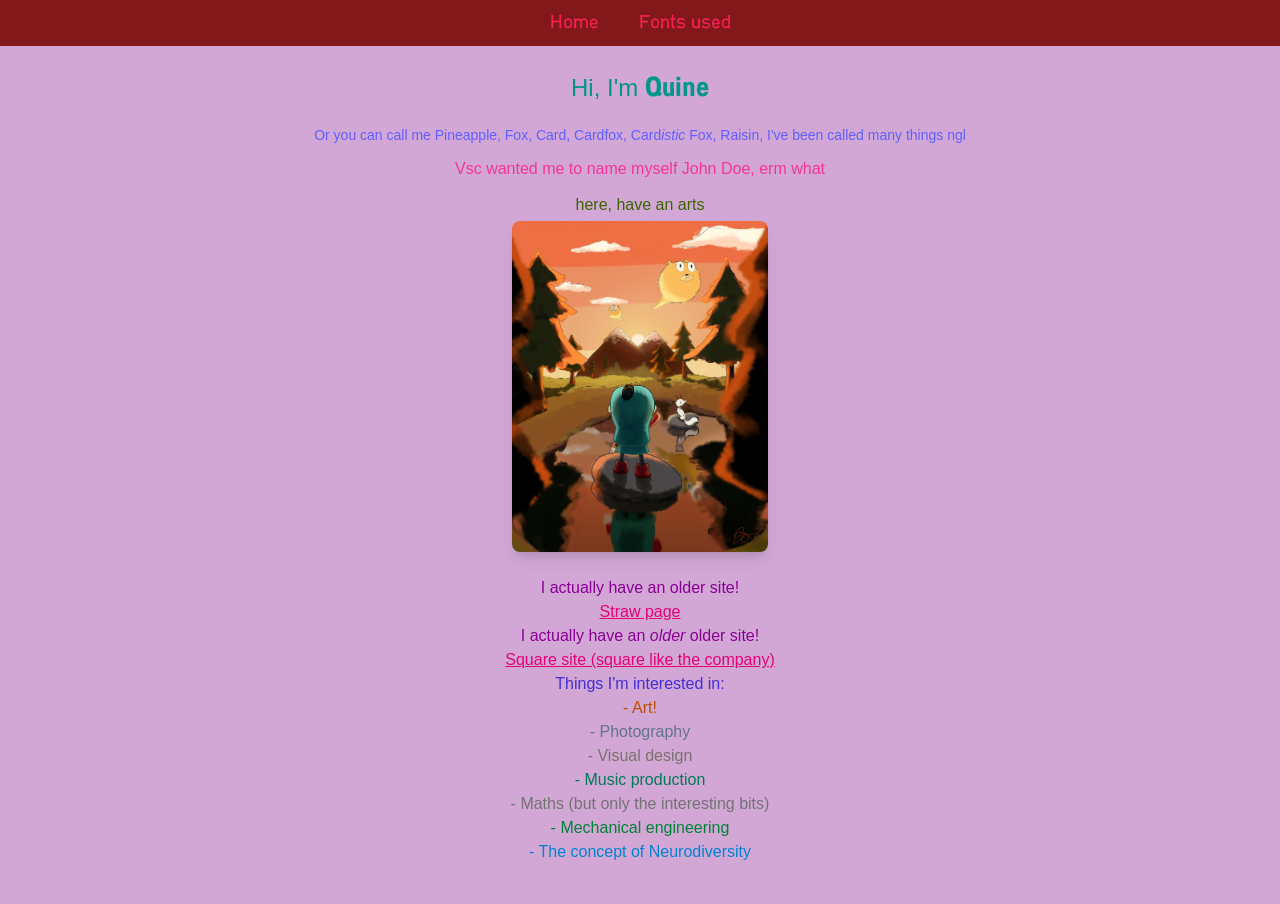
<file: index.html>
<!DOCTYPE html>
<html>
	<head>
		
		<meta charset="UTF-8">
		<meta name="viewport" content="width=device-width, initial-scale=1.0">
		<link href="src/output.css" rel="stylesheet">
		<title>Quine's Portfolio</title>
		
		
	</head>
	<header class="fixed top-0 left-0 z-50 w-full bg-red-900 flex justify-center shadow-m">
		<nav class="mx-auto flex max-w-7xl items-center px-4 py-2">
			<ul class="flex items-center gap-10 text-lg">
			<li><a href="index.html" class="py-5 text-lg hover:text-pink-400 hover:underline font-igotup text-rose-500">Home</a></li>
			<li><a href="font_test.html" class="py-5 text-lg hover:text-pink-400 hover:underline font-igotup text-rose-500">Fonts used</a></li>
			</ul>
		</nav>
	</header>
<main class="pt-8">

	<body class="text-center bg-[#d2a7d6] p-10">
		<h1 class="text-teal-600 text-2xl mb-5">Hi, I'm <span class="font-pennylanecorrodedbold text-2xl">Quine</span></h1>
		<p class="text-indigo-500 text-sm font-italic mb-3">Or you can call me Pineapple, Fox, Card, Cardfox, Card<span class=italic>istic</span> Fox, Raisin, I've been called many things ngl</p>
        <p class="text-pink-500 text-2sm">Vsc wanted me to name myself John Doe, erm what</p>
    	<p class="text-lime-800 mt-3">here, have an arts</p>
        <img src="./images/sunsetthroughthewoods.jpg" alt="sunset through the woods" class="mt-1 mb-6 w-64 rounded-lg shadow-lg mx-auto" />
		<p class="text-fuchsia-800">I actually have an older site!</p>
		<a href="https://cardfox.straw.page/" class="text-pink-600 underline hover:text-rose-400">Straw page</a>
		<p class="text-fuchsia-800">I actually have an <span class="italic">older</span> older site!</p>
		<a href="https://cardfox.square.site/" class="text-pink-600 underline hover:text-rose-400">Square site (square like the company)</a>
		<p class="text-indigo-700 text-2md">Things I'm interested in:</p>
			<p class="text-amber-700">- Art!</p>
			<p class="text-slate-500">- Photography</p>
			<p class="text-stone-500">- Visual design</p>
			<p class="text-emerald-700">- Music production</p>
			<p class="text-neutral-500">- Maths (but only the interesting bits)</p>
			<p class="text-green-700">- Mechanical engineering</p>
			<p class="text-sky-600">- The concept of Neurodiversity</p>
				
		</body>
	</main>
</html>
</file>
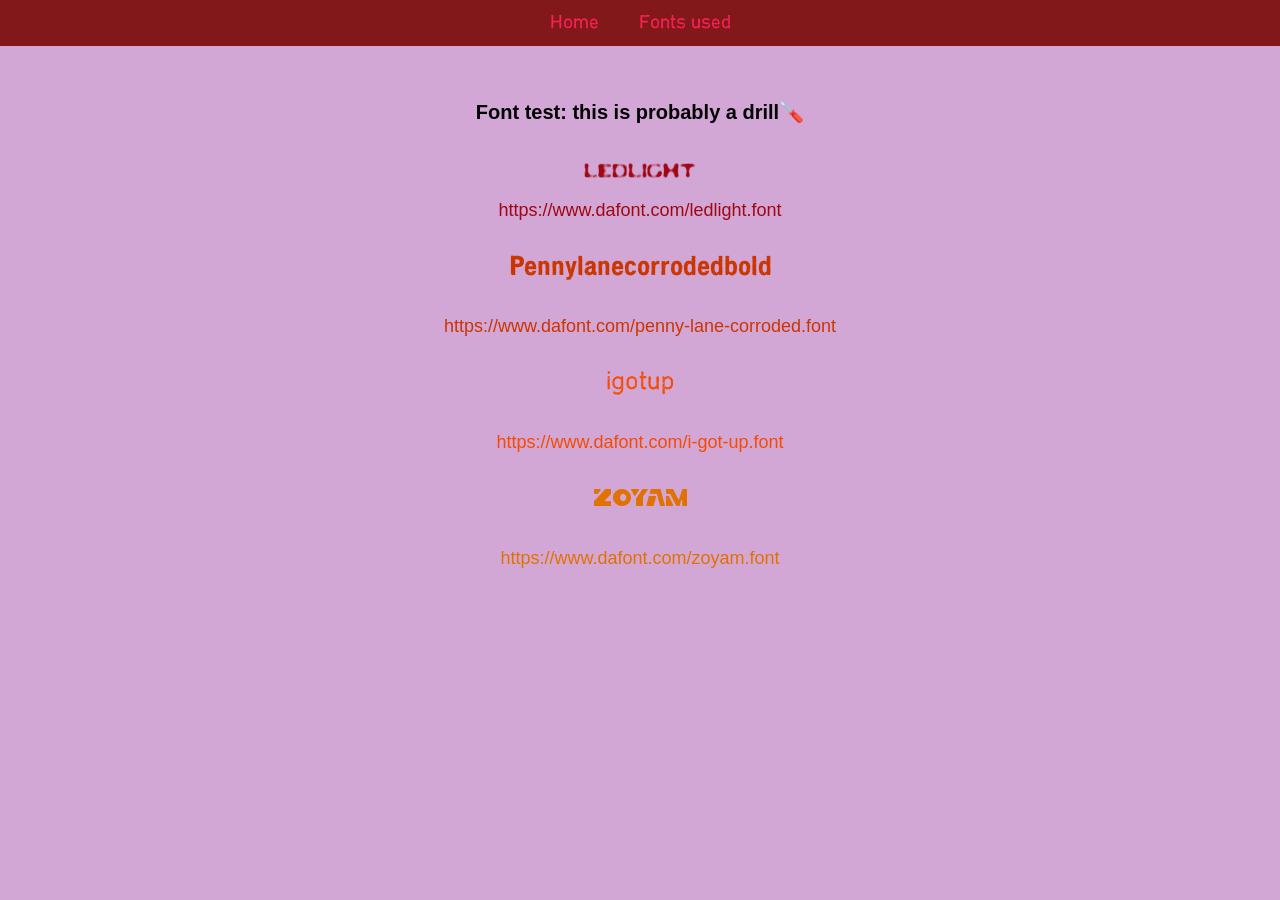
<file: font_test.html>
<!DOCTYPE html>
<html>
	<head>
		
		<meta charset="UTF-8">
		<meta name="viewport" content="width=device-width, initial-scale=1.0">
		<link href="src/output.css" rel="stylesheet">
		<title>Quine's Portfolio</title>
		
		
	</head>
	<header class="fixed top-0 left-0 z-50 w-full bg-red-900 flex justify-center shadow-m">
		<nav class="mx-auto flex max-w-7xl items-center px-4 py-2">
			<ul class="flex items-center gap-10 text-lg">
			<li><a href="index.html" class="py-5 text-lg hover:text-pink-400 hover:underline font-igotup text-rose-500">Home</a></li>
			<li><a href="font_test.html" class="py-5 text-lg hover:text-pink-400 hover:underline font-igotup text-rose-500">Fonts used</a></li>
			</ul>
		</nav>
	</header>
<main class="pt-8">

    <body class="text-center bg-[#d2a7d6] p-10">
        <a class="mb-10 font-extrabold text-black text-xl/20">Font test: this is probably a drill🪛</a> 
        <p class="text-red-800 text-2xl"><span class="font-ledlight text-2xl/10">ledlight</span></p>
		<a href="https://www.dafont.com/ledlight.font" class="text-red-800 hover:underline hover:text-red-500 text-lg leading-loose mb-24">https://www.dafont.com/ledlight.font</a>
		<p class="text-orange-700 text-2xl"><span class="font-pennylanecorrodedbold text-2xl/20">Pennylanecorrodedbold</span></p>
		<a href="https://www.dafont.com/penny-lane-corroded.font" class="text-orange-700 hover:underline hover:text-orange-500 text-lg leading-loose mb-24">https://www.dafont.com/penny-lane-corroded.font</a>
		<p class="text-orange-600 text-2xl"><span class="font-igotup text-2xl/20">igotup</span></p>
		<a href="https://www.dafont.com/i-got-up.font" class="text-orange-600 hover:underline hover:text-yellow-400 text-lg leading-loose mb-24">https://www.dafont.com/i-got-up.font</a>
		<p class="text-amber-600 text-2xl"><span class="font-zoyam text-2xl/20">zoyam</span></p>
		<a href="https://www.dafont.com/zoyam.font" class="text-amber-600 hover:underline hover:text-orange-300 text-lg leading-loose mb-24">https://www.dafont.com/zoyam.font</a>
    </body>
</html>
</file>
<file: src/output.css>
/*! tailwindcss v4.3.5 | MIT License | https://tailwindcss.com */
@layer properties;
@font-face {
  font-family: 'LEDLIGHT';
  src: url('../fonts/ledlight/LEDLIGHT.otf') format('opentype'), url('../fonts/ledlight/LEDLIGHT.woff2') format('woff2');
  font-weight: normal;
  font-style: normal;
  font-display: swap;
}
@font-face {
  font-family: 'IGOTUP';
  src: url('../fonts/i_got_up/IGotUp.woff2') format('woff2'), url('../fonts/i_got_up/IGotUp.tff') format('truetype');
  font-weight: normal;
  font-style: normal;
  font-display: swap;
}
@font-face {
  font-family: 'PENNYLANECORRODEDBOLD';
  src: url('../fonts/penny_lane_corroded/PennyLaneCorrodedBold.woff2') format('woff2'), url('../fonts/penny_lane_corroded/PennyLaneCorrodedBold.tff') format('truetype');
  font-weight: bold;
  font-style: normal;
  font-display: swap;
}
@font-face {
  font-family: 'ZOYAM';
  src: url('../fonts/zoyam/zoyam.woff2') format('woff2'), url('../fonts/zoyam/zoyam.tff') format('truetype');
  font-weight: normal;
  font-style: normal;
  font-display: swap;
}
@layer theme, base, components, utilities;
@layer theme {
  :root, :host {
    --font-sans: -apple-system, BlinkMacSystemFont, "Segoe UI", Roboto, "Helvetica Neue",
      "Noto Sans", Arial, sans-serif, "Apple Color Emoji", "Segoe UI Emoji",
      "Segoe UI Symbol", "Noto Color Emoji";
    --font-mono: ui-monospace, SFMono-Regular, Menlo, Monaco, Consolas, "Liberation Mono",
      "Courier New", monospace;
    --color-red-200: oklch(88.5% 0.062 18.334);
    --color-red-400: oklch(70.4% 0.191 22.216);
    --color-red-500: oklch(63.7% 0.237 25.331);
    --color-red-800: oklch(44.4% 0.177 26.899);
    --color-red-900: oklch(39.6% 0.141 25.723);
    --color-orange-300: oklch(83.7% 0.128 66.29);
    --color-orange-500: oklch(70.5% 0.213 47.604);
    --color-orange-600: oklch(64.6% 0.222 41.116);
    --color-orange-700: oklch(55.3% 0.195 38.402);
    --color-amber-500: oklch(76.9% 0.188 70.08);
    --color-amber-600: oklch(66.6% 0.179 58.318);
    --color-amber-700: oklch(55.5% 0.163 48.998);
    --color-yellow-400: oklch(85.2% 0.199 91.936);
    --color-lime-800: oklch(45.3% 0.124 130.933);
    --color-green-700: oklch(52.7% 0.154 150.069);
    --color-emerald-700: oklch(50.8% 0.118 165.612);
    --color-teal-600: oklch(60% 0.118 184.704);
    --color-sky-600: oklch(58.8% 0.158 241.966);
    --color-blue-600: oklch(54.6% 0.245 262.881);
    --color-indigo-500: oklch(58.5% 0.233 277.117);
    --color-indigo-700: oklch(45.7% 0.24 277.023);
    --color-fuchsia-800: oklch(45.2% 0.211 324.591);
    --color-pink-400: oklch(71.8% 0.202 349.761);
    --color-pink-500: oklch(65.6% 0.241 354.308);
    --color-pink-600: oklch(59.2% 0.249 0.584);
    --color-pink-800: oklch(45.9% 0.187 3.815);
    --color-rose-200: oklch(89.2% 0.058 10.001);
    --color-rose-400: oklch(71.2% 0.194 13.428);
    --color-rose-500: oklch(64.5% 0.246 16.439);
    --color-rose-700: oklch(51.4% 0.222 16.935);
    --color-slate-500: oklch(55.4% 0.046 257.417);
    --color-gray-200: oklch(92.8% 0.006 264.531);
    --color-gray-300: oklch(87.2% 0.01 258.338);
    --color-gray-500: oklch(55.1% 0.027 264.364);
    --color-gray-600: oklch(44.6% 0.03 256.802);
    --color-gray-700: oklch(37.3% 0.034 259.733);
    --color-gray-900: oklch(21% 0.034 264.665);
    --color-neutral-500: oklch(55.6% 0 none);
    --color-stone-500: oklch(55.3% 0.013 58.071);
    --color-mauve-400: oklch(71.1% 0.019 323.02);
    --color-black: #000;
    --color-white: #fff;
    --spacing: 0.25rem;
    --container-3xl: 48rem;
    --container-7xl: 80rem;
    --text-sm: 0.875rem;
    --text-sm--line-height: calc(1.25 / 0.875);
    --text-lg: 1.125rem;
    --text-lg--line-height: calc(1.75 / 1.125);
    --text-xl: 1.25rem;
    --text-xl--line-height: calc(1.75 / 1.25);
    --text-2xl: 1.5rem;
    --text-2xl--line-height: calc(2 / 1.5);
    --text-3xl: 1.875rem;
    --text-3xl--line-height: calc(2.25 / 1.875);
    --text-7xl: 4.5rem;
    --text-7xl--line-height: 1;
    --font-weight-medium: 500;
    --font-weight-semibold: 600;
    --font-weight-extrabold: 800;
    --leading-loose: 2;
    --radius-lg: 0.5rem;
    --default-font-family: var(--font-sans);
    --default-mono-font-family: var(--font-mono);
    --font-ledlight: "LEDLIGHT", sans-serif;
    --font-igotup: "IGOTUP", sans-serif;
    --font-pennylanecorrodedbold: "PENNYLANECORRODEDBOLD", sans-serif;
    --font-zoyam: "ZOYAM", sans-serif;
  }
}
@layer base {
  *, ::after, ::before, ::backdrop, ::file-selector-button {
    box-sizing: border-box;
    margin: 0;
    padding: 0;
    border: 0 solid;
  }
  html, :host {
    line-height: 1.5;
    -webkit-text-size-adjust: 100%;
    tab-size: 4;
    font-family: var(--default-font-family, -apple-system, BlinkMacSystemFont, "Segoe UI", Roboto, "Helvetica Neue", "Noto Sans", Arial, sans-serif, "Apple Color Emoji", "Segoe UI Emoji", "Segoe UI Symbol", "Noto Color Emoji");
    font-feature-settings: var(--default-font-feature-settings, normal);
    font-variation-settings: var(--default-font-variation-settings, normal);
    -webkit-tap-highlight-color: transparent;
  }
  hr {
    height: 0;
    color: inherit;
    border-top-width: 1px;
  }
  abbr:where([title]) {
    -webkit-text-decoration: underline dotted;
    text-decoration: underline dotted;
  }
  h1, h2, h3, h4, h5, h6 {
    font-size: inherit;
    font-weight: inherit;
  }
  a {
    color: inherit;
    -webkit-text-decoration: inherit;
    text-decoration: inherit;
  }
  b, strong {
    font-weight: bolder;
  }
  code, kbd, samp, pre {
    font-family: var(--default-mono-font-family, ui-monospace, SFMono-Regular, Menlo, Monaco, Consolas, "Liberation Mono", "Courier New", monospace);
    font-feature-settings: var(--default-mono-font-feature-settings, normal);
    font-variation-settings: var(--default-mono-font-variation-settings, normal);
    font-size: 1em;
  }
  small {
    font-size: 80%;
  }
  sub, sup {
    font-size: 75%;
    line-height: 0;
    position: relative;
    vertical-align: baseline;
  }
  sub {
    bottom: -0.25em;
  }
  sup {
    top: -0.5em;
  }
  table {
    text-indent: 0;
    border-color: inherit;
    border-collapse: collapse;
  }
  :-moz-focusring:where(:not(iframe)) {
    outline: auto;
  }
  progress {
    vertical-align: baseline;
  }
  summary {
    display: list-item;
  }
  ol, ul, menu {
    list-style: none;
  }
  img, svg, video, canvas, audio, iframe, embed, object {
    display: block;
    vertical-align: middle;
  }
  img, video {
    max-width: 100%;
    height: auto;
  }
  button, input, select, optgroup, textarea, ::file-selector-button {
    font: inherit;
    font-feature-settings: inherit;
    font-variation-settings: inherit;
    letter-spacing: inherit;
    color: inherit;
    border-radius: 0;
    background-color: transparent;
    opacity: 1;
  }
  :where(select:is([multiple], [size])) optgroup {
    font-weight: bolder;
  }
  :where(select:is([multiple], [size])) optgroup option {
    padding-inline-start: 20px;
  }
  ::file-selector-button {
    margin-inline-end: 4px;
  }
  ::placeholder {
    opacity: 1;
  }
  @supports (not (-webkit-appearance: -apple-pay-button))  or (contain-intrinsic-size: 1px) {
    ::placeholder {
      color: currentcolor;
      @supports (color: color-mix(in lab, red, red)) {
        color: color-mix(in oklab, currentcolor 50%, transparent);
      }
    }
  }
  textarea {
    resize: vertical;
  }
  ::-webkit-search-decoration {
    -webkit-appearance: none;
  }
  ::-webkit-date-and-time-value {
    min-height: 1lh;
    text-align: inherit;
  }
  ::-webkit-datetime-edit {
    display: inline-flex;
  }
  ::-webkit-datetime-edit-fields-wrapper {
    padding: 0;
  }
  ::-webkit-datetime-edit, ::-webkit-datetime-edit-year-field, ::-webkit-datetime-edit-month-field, ::-webkit-datetime-edit-day-field, ::-webkit-datetime-edit-hour-field, ::-webkit-datetime-edit-minute-field, ::-webkit-datetime-edit-second-field, ::-webkit-datetime-edit-millisecond-field, ::-webkit-datetime-edit-meridiem-field {
    padding-block: 0;
  }
  ::-webkit-calendar-picker-indicator {
    line-height: 1;
  }
  :-moz-ui-invalid {
    box-shadow: none;
  }
  button, input:where([type="button"], [type="reset"], [type="submit"]), ::file-selector-button {
    appearance: button;
  }
  ::-webkit-inner-spin-button, ::-webkit-outer-spin-button {
    height: auto;
  }
  [hidden]:where(:not([hidden="until-found"])) {
    display: none !important;
  }
}
@layer utilities {
  .fixed {
    position: fixed;
  }
  .inset-0 {
    inset: 0px;
  }
  .top-0 {
    top: 0px;
  }
  .left-0 {
    left: 0px;
  }
  .z-50 {
    z-index: 50;
  }
  .mx-auto {
    margin-inline: auto;
  }
  .my-3 {
    margin-block: calc(var(--spacing) * 3);
  }
  .mt-1 {
    margin-top: var(--spacing);
  }
  .mt-3 {
    margin-top: calc(var(--spacing) * 3);
  }
  .mb-3 {
    margin-bottom: calc(var(--spacing) * 3);
  }
  .mb-5 {
    margin-bottom: calc(var(--spacing) * 5);
  }
  .mb-6 {
    margin-bottom: calc(var(--spacing) * 6);
  }
  .mb-10 {
    margin-bottom: calc(var(--spacing) * 10);
  }
  .mb-20 {
    margin-bottom: calc(var(--spacing) * 20);
  }
  .mb-24 {
    margin-bottom: calc(var(--spacing) * 24);
  }
  .flex {
    display: flex;
  }
  .inline-block {
    display: inline-block;
  }
  .table {
    display: table;
  }
  .h-32 {
    height: calc(var(--spacing) * 32);
  }
  .w-64 {
    width: calc(var(--spacing) * 64);
  }
  .w-full {
    width: 100%;
  }
  .max-w-3xl {
    max-width: var(--container-3xl);
  }
  .max-w-7xl {
    max-width: var(--container-7xl);
  }
  .border-collapse {
    border-collapse: collapse;
  }
  .resize {
    resize: both;
  }
  .items-center {
    align-items: center;
  }
  .justify-between {
    justify-content: space-between;
  }
  .justify-center {
    justify-content: center;
  }
  .gap-3 {
    gap: calc(var(--spacing) * 3);
  }
  .gap-4 {
    gap: calc(var(--spacing) * 4);
  }
  .gap-6 {
    gap: calc(var(--spacing) * 6);
  }
  .gap-8 {
    gap: calc(var(--spacing) * 8);
  }
  .gap-10 {
    gap: calc(var(--spacing) * 10);
  }
  .rounded-lg {
    border-radius: var(--radius-lg);
  }
  .border {
    border-style: var(--tw-border-style);
    border-width: 1px;
  }
  .border-b {
    border-bottom-style: var(--tw-border-style);
    border-bottom-width: 1px;
  }
  .border-gray-200 {
    border-color: var(--color-gray-200);
  }
  .bg-\[\#d2a7d6\] {
    background-color: #d2a7d6;
  }
  .bg-red-200 {
    background-color: var(--color-red-200);
  }
  .bg-red-900 {
    background-color: var(--color-red-900);
  }
  .bg-rose-200 {
    background-color: var(--color-rose-200);
  }
  .bg-rose-400 {
    background-color: var(--color-rose-400);
  }
  .bg-rose-700 {
    background-color: var(--color-rose-700);
  }
  .bg-white {
    background-color: var(--color-white);
  }
  .p-10 {
    padding: calc(var(--spacing) * 10);
  }
  .px-4 {
    padding-inline: calc(var(--spacing) * 4);
  }
  .px-6 {
    padding-inline: calc(var(--spacing) * 6);
  }
  .py-1 {
    padding-block: var(--spacing);
  }
  .py-2 {
    padding-block: calc(var(--spacing) * 2);
  }
  .py-3 {
    padding-block: calc(var(--spacing) * 3);
  }
  .py-5 {
    padding-block: calc(var(--spacing) * 5);
  }
  .py-6 {
    padding-block: calc(var(--spacing) * 6);
  }
  .py-8 {
    padding-block: calc(var(--spacing) * 8);
  }
  .py-16 {
    padding-block: calc(var(--spacing) * 16);
  }
  .pt-8 {
    padding-top: calc(var(--spacing) * 8);
  }
  .pt-10 {
    padding-top: calc(var(--spacing) * 10);
  }
  .pt-16 {
    padding-top: calc(var(--spacing) * 16);
  }
  .text-center {
    text-align: center;
  }
  .font-igotup {
    font-family: var(--font-igotup);
  }
  .font-ledlight {
    font-family: var(--font-ledlight);
  }
  .font-pennylanecorrodedbold {
    font-family: var(--font-pennylanecorrodedbold);
  }
  .font-sans {
    font-family: var(--font-sans);
  }
  .font-zoyam {
    font-family: var(--font-zoyam);
  }
  .text-2xl {
    font-size: var(--text-2xl);
    line-height: var(--tw-leading, var(--text-2xl--line-height));
  }
  .text-2xl\/5 {
    font-size: var(--text-2xl);
    line-height: calc(var(--spacing) * 5);
  }
  .text-2xl\/10 {
    font-size: var(--text-2xl);
    line-height: calc(var(--spacing) * 10);
  }
  .text-2xl\/20 {
    font-size: var(--text-2xl);
    line-height: calc(var(--spacing) * 20);
  }
  .text-3xl {
    font-size: var(--text-3xl);
    line-height: var(--tw-leading, var(--text-3xl--line-height));
  }
  .text-3xl\/10 {
    font-size: var(--text-3xl);
    line-height: calc(var(--spacing) * 10);
  }
  .text-3xl\/20 {
    font-size: var(--text-3xl);
    line-height: calc(var(--spacing) * 20);
  }
  .text-7xl {
    font-size: var(--text-7xl);
    line-height: var(--tw-leading, var(--text-7xl--line-height));
  }
  .text-lg {
    font-size: var(--text-lg);
    line-height: var(--tw-leading, var(--text-lg--line-height));
  }
  .text-sm {
    font-size: var(--text-sm);
    line-height: var(--tw-leading, var(--text-sm--line-height));
  }
  .text-sm\/10 {
    font-size: var(--text-sm);
    line-height: calc(var(--spacing) * 10);
  }
  .text-sm\/20 {
    font-size: var(--text-sm);
    line-height: calc(var(--spacing) * 20);
  }
  .text-sm\/40 {
    font-size: var(--text-sm);
    line-height: calc(var(--spacing) * 40);
  }
  .text-xl {
    font-size: var(--text-xl);
    line-height: var(--tw-leading, var(--text-xl--line-height));
  }
  .text-xl\/10 {
    font-size: var(--text-xl);
    line-height: calc(var(--spacing) * 10);
  }
  .text-xl\/20 {
    font-size: var(--text-xl);
    line-height: calc(var(--spacing) * 20);
  }
  .leading-loose {
    --tw-leading: var(--leading-loose);
    line-height: var(--leading-loose);
  }
  .font-extrabold {
    --tw-font-weight: var(--font-weight-extrabold);
    font-weight: var(--font-weight-extrabold);
  }
  .font-medium {
    --tw-font-weight: var(--font-weight-medium);
    font-weight: var(--font-weight-medium);
  }
  .font-semibold {
    --tw-font-weight: var(--font-weight-semibold);
    font-weight: var(--font-weight-semibold);
  }
  .text-amber-500 {
    color: var(--color-amber-500);
  }
  .text-amber-600 {
    color: var(--color-amber-600);
  }
  .text-amber-700 {
    color: var(--color-amber-700);
  }
  .text-black {
    color: var(--color-black);
  }
  .text-emerald-700 {
    color: var(--color-emerald-700);
  }
  .text-fuchsia-800 {
    color: var(--color-fuchsia-800);
  }
  .text-gray-700 {
    color: var(--color-gray-700);
  }
  .text-gray-900 {
    color: var(--color-gray-900);
  }
  .text-green-700 {
    color: var(--color-green-700);
  }
  .text-indigo-500 {
    color: var(--color-indigo-500);
  }
  .text-indigo-700 {
    color: var(--color-indigo-700);
  }
  .text-lime-800 {
    color: var(--color-lime-800);
  }
  .text-mauve-400 {
    color: var(--color-mauve-400);
  }
  .text-neutral-500 {
    color: var(--color-neutral-500);
  }
  .text-orange-500 {
    color: var(--color-orange-500);
  }
  .text-orange-600 {
    color: var(--color-orange-600);
  }
  .text-orange-700 {
    color: var(--color-orange-700);
  }
  .text-pink-500 {
    color: var(--color-pink-500);
  }
  .text-pink-600 {
    color: var(--color-pink-600);
  }
  .text-red-500 {
    color: var(--color-red-500);
  }
  .text-red-800 {
    color: var(--color-red-800);
  }
  .text-rose-500 {
    color: var(--color-rose-500);
  }
  .text-sky-600 {
    color: var(--color-sky-600);
  }
  .text-slate-500 {
    color: var(--color-slate-500);
  }
  .text-stone-500 {
    color: var(--color-stone-500);
  }
  .text-teal-600 {
    color: var(--color-teal-600);
  }
  .italic {
    font-style: italic;
  }
  .underline {
    text-decoration-line: underline;
  }
  .shadow-lg {
    --tw-shadow: 0 10px 15px -3px var(--tw-shadow-color, rgb(0 0 0 / 0.1)), 0 4px 6px -4px var(--tw-shadow-color, rgb(0 0 0 / 0.1));
    box-shadow: var(--tw-inset-shadow), var(--tw-inset-ring-shadow), var(--tw-ring-offset-shadow), var(--tw-ring-shadow), var(--tw-shadow);
  }
  .shadow-sm {
    --tw-shadow: 0 1px 3px 0 var(--tw-shadow-color, rgb(0 0 0 / 0.1)), 0 1px 2px -1px var(--tw-shadow-color, rgb(0 0 0 / 0.1));
    box-shadow: var(--tw-inset-shadow), var(--tw-inset-ring-shadow), var(--tw-ring-offset-shadow), var(--tw-ring-shadow), var(--tw-shadow);
  }
  .outline {
    outline-style: var(--tw-outline-style);
    outline-width: 1px;
  }
  @media (hover: hover) {
    .hover\:text-blue-600:hover {
      color: var(--color-blue-600);
    }
    .hover\:text-gray-300:hover {
      color: var(--color-gray-300);
    }
    .hover\:text-gray-500:hover {
      color: var(--color-gray-500);
    }
    .hover\:text-gray-600:hover {
      color: var(--color-gray-600);
    }
    .hover\:text-orange-300:hover {
      color: var(--color-orange-300);
    }
    .hover\:text-orange-500:hover {
      color: var(--color-orange-500);
    }
    .hover\:text-pink-400:hover {
      color: var(--color-pink-400);
    }
    .hover\:text-pink-500:hover {
      color: var(--color-pink-500);
    }
    .hover\:text-pink-600:hover {
      color: var(--color-pink-600);
    }
    .hover\:text-pink-800:hover {
      color: var(--color-pink-800);
    }
    .hover\:text-red-400:hover {
      color: var(--color-red-400);
    }
    .hover\:text-red-500:hover {
      color: var(--color-red-500);
    }
    .hover\:text-rose-400:hover {
      color: var(--color-rose-400);
    }
    .hover\:text-yellow-400:hover {
      color: var(--color-yellow-400);
    }
    .hover\:underline:hover {
      text-decoration-line: underline;
    }
  }
}
@property --tw-border-style {
  syntax: "*";
  inherits: false;
  initial-value: solid;
}
@property --tw-leading {
  syntax: "*";
  inherits: false;
}
@property --tw-font-weight {
  syntax: "*";
  inherits: false;
}
@property --tw-shadow {
  syntax: "*";
  inherits: false;
  initial-value: 0 0 #0000;
}
@property --tw-shadow-color {
  syntax: "*";
  inherits: false;
}
@property --tw-shadow-alpha {
  syntax: "<percentage>";
  inherits: false;
  initial-value: 100%;
}
@property --tw-inset-shadow {
  syntax: "*";
  inherits: false;
  initial-value: 0 0 #0000;
}
@property --tw-inset-shadow-color {
  syntax: "*";
  inherits: false;
}
@property --tw-inset-shadow-alpha {
  syntax: "<percentage>";
  inherits: false;
  initial-value: 100%;
}
@property --tw-ring-color {
  syntax: "*";
  inherits: false;
}
@property --tw-ring-shadow {
  syntax: "*";
  inherits: false;
  initial-value: 0 0 #0000;
}
@property --tw-inset-ring-color {
  syntax: "*";
  inherits: false;
}
@property --tw-inset-ring-shadow {
  syntax: "*";
  inherits: false;
  initial-value: 0 0 #0000;
}
@property --tw-ring-inset {
  syntax: "*";
  inherits: false;
}
@property --tw-ring-offset-width {
  syntax: "<length>";
  inherits: false;
  initial-value: 0px;
}
@property --tw-ring-offset-color {
  syntax: "*";
  inherits: false;
  initial-value: #fff;
}
@property --tw-ring-offset-shadow {
  syntax: "*";
  inherits: false;
  initial-value: 0 0 #0000;
}
@property --tw-outline-style {
  syntax: "*";
  inherits: false;
  initial-value: solid;
}
@layer properties {
  @supports ((-webkit-hyphens: none) and (not (margin-trim: block))) or ((-moz-orient: inline) and (not (color:rgb(from red r g b)))) {
    *, ::before, ::after, ::backdrop {
      --tw-border-style: solid;
      --tw-leading: initial;
      --tw-font-weight: initial;
      --tw-shadow: 0 0 #0000;
      --tw-shadow-color: initial;
      --tw-shadow-alpha: 100%;
      --tw-inset-shadow: 0 0 #0000;
      --tw-inset-shadow-color: initial;
      --tw-inset-shadow-alpha: 100%;
      --tw-ring-color: initial;
      --tw-ring-shadow: 0 0 #0000;
      --tw-inset-ring-color: initial;
      --tw-inset-ring-shadow: 0 0 #0000;
      --tw-ring-inset: initial;
      --tw-ring-offset-width: 0px;
      --tw-ring-offset-color: #fff;
      --tw-ring-offset-shadow: 0 0 #0000;
      --tw-outline-style: solid;
    }
  }
}
</file>
